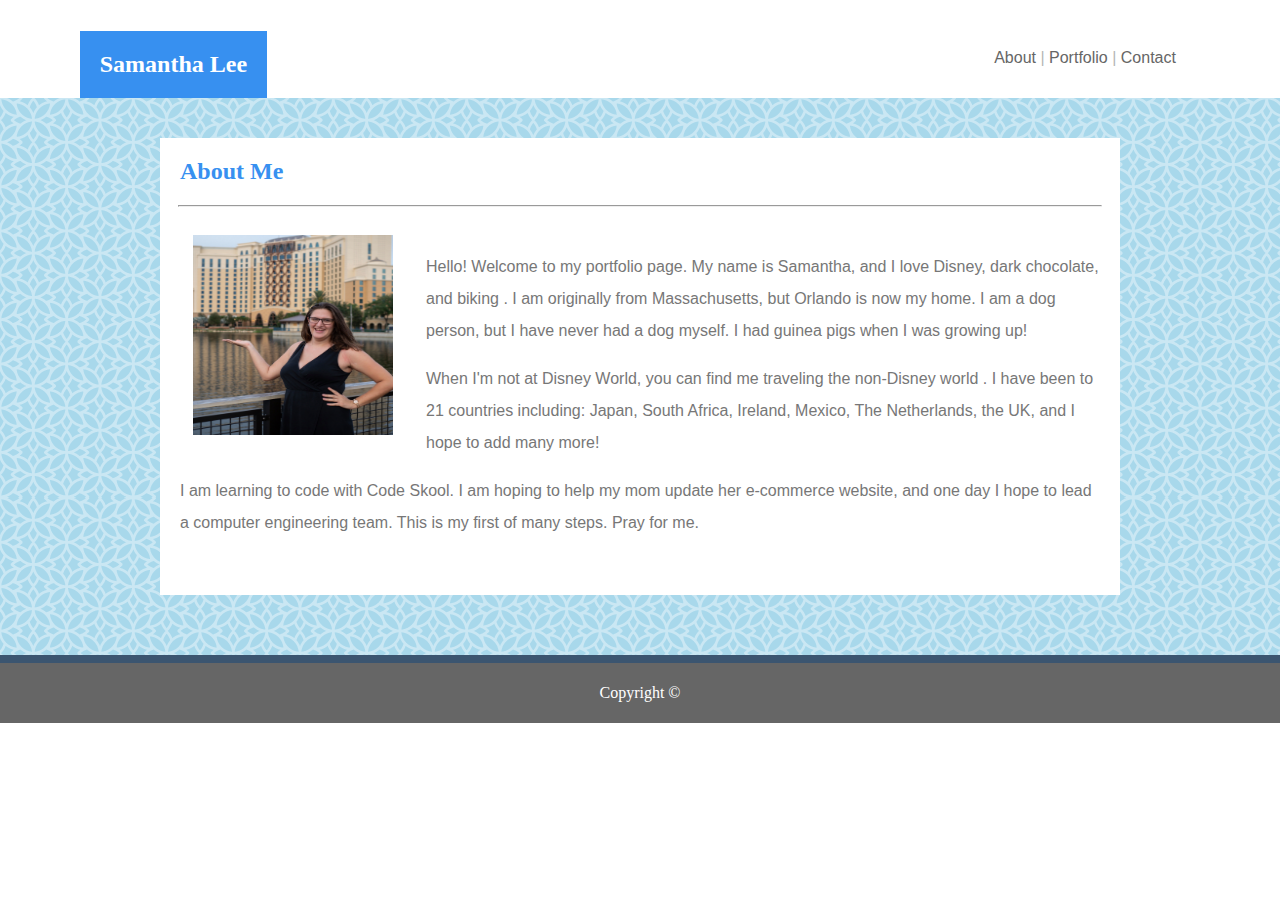
<file: index.html>
<!DOCTYPE html>
<html lang="en">
<head>
    <meta charset="UTF-8">
    <meta name="viewport" content="width=device-width, initial-scale=1.0">
    <link rel="stylesheet" type="text/css" href="https://meyerweb.com/eric/tools/css/reset/reset.css">
    <title>About Me</title>
    <link href="https://emoji-css.afeld.me/emoji.css" rel="stylesheet">
    <link rel="stylesheet" href=assets/css/style.css>
  <title>About Me</title>

</head>

<body>
 <!-- header -->
    <header>
        <h1 class= "name">Samantha Lee</h1>
        <nav> <a href="index.html">About</a> | <a href="portfolio.html">Portfolio</a> | <a href="contact.html">Contact</a></nav>
    </header>
<section class=background>
    <div class="container">

 <!-- about me section -->
        <h1 class="topic">About Me</h1>
        <hr>
        <img id="bio-image" src="assets/images/coronadopic.jpg" alt="Work picture">
        <section class="portfolio-info">
        <p>Hello! Welcome to my portfolio page. My name is Samantha, and I love Disney, dark chocolate, and biking <i class="em em-bike" aria-role="presentation" aria-label="bike"></i>. I am originally from Massachusetts, but Orlando is now my home. I am a dog person, but I have never had a dog myself. I had guinea pigs when I was growing up!</p>
        <p>When I'm not at Disney World, you can find me traveling the non-Disney world <i class="em em-globe_with_meridians" aria-role="presentation" aria-label="pray"></i>. I have been to 21 countries including: Japan, South Africa, Ireland, Mexico, The Netherlands, the UK, and I hope to add many more!</p>
        <p> I am learning to code with Code Skool. I am hoping to help my mom update her e-commerce website, and one day I hope to lead a computer engineering team. This is my first of many steps. Pray for me. <i class="em em-pray" aria-role="presentation" aria-label="pray"></i>
        </p>
        </section>
    </div> 
</section> 
<!-- footer  -->
        <footer>
            <p>Copyright &#169</p>
        </footer>  

</body>
</html>
</file>
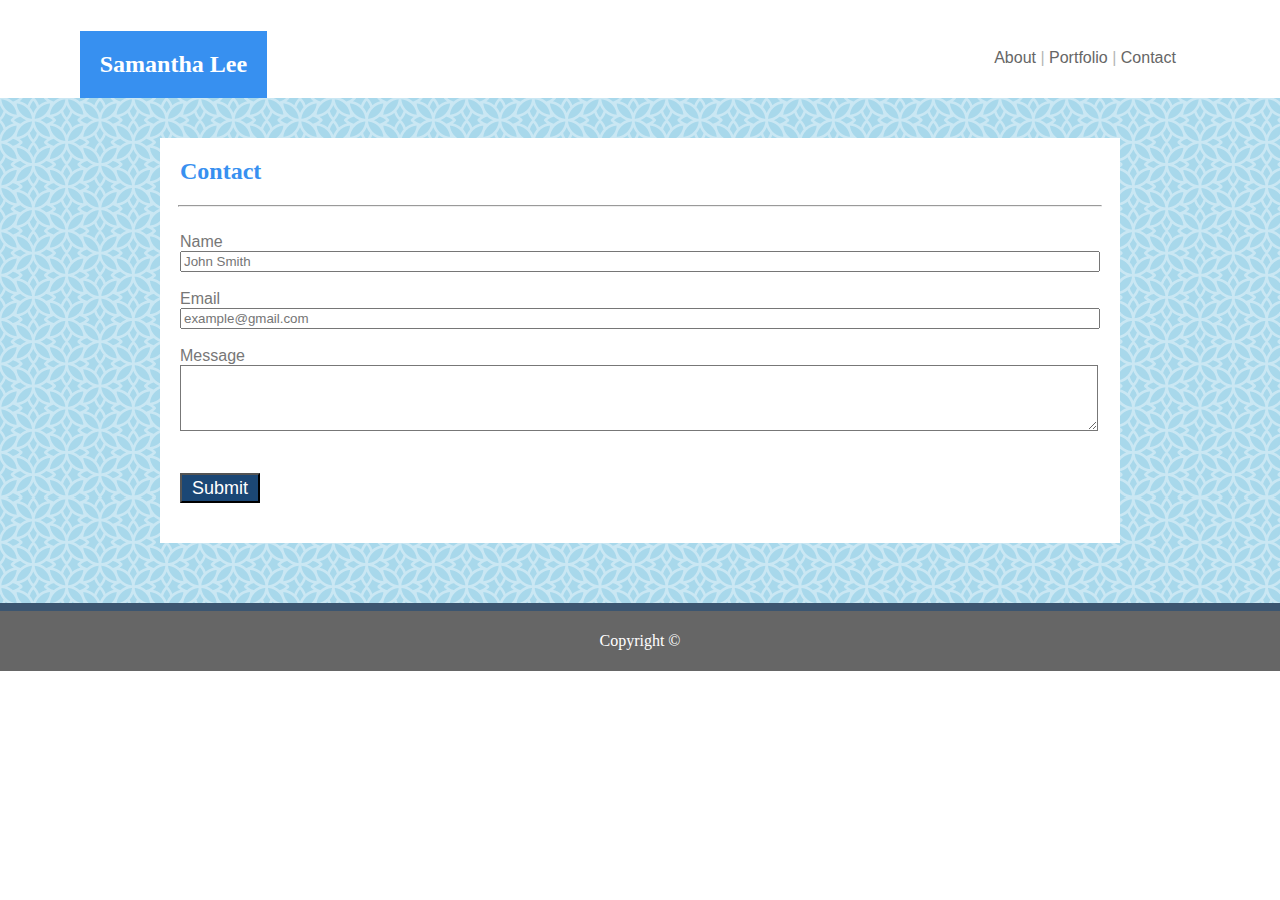
<file: contact.html>
<!DOCTYPE html>
<html lang="en">
<head>
    <meta charset="UTF-8">
    <meta name="viewport" content="width=device-width, initial-scale=1.0">
    <link rel="stylesheet" type="text/css" href="https://meyerweb.com/eric/tools/css/reset/reset.css">
    <title>Contact Me</title>
    <link rel="stylesheet" href=assets/css/style.css>
    <title>Contact Me!</title>
</head>

<body>
<!-- header -->
    <header>
    <h1 class= "name">Samantha Lee</h1>
    <nav> <a href="index.html">About</a> | <a href="portfolio.html">Portfolio</a> | <a href="contact.html">Contact</a></nav>
</header>
<!-- content  -->
<section class=background>

    <div class="container">
        <h1 class="topic">Contact</h1>
        <hr> <br>
<!-- form  -->
        <section id="contact-form">
            <form action="/action_page.php" method="get" id="nameform">
                <label for="name">Name</label>
                <br>
                <input type="text" id="name" name="name" placeholder="John Smith"><br><br>
                <label for="email">Email</label>
                <br>
                <input type="text" id="email" name="email" placeholder="example@gmail.com">
            </form>
            <br>
            <label for="message">Message</label>
            <br>
            <textarea id="message" rows="4" cols="50" form="nameform">
                </textarea><br><br>
            <button type="submit" form="nameform" value="Submit">Submit</button>
        </section>
    </div>
</section> 
<!-- footer  -->
        <footer>
            <p>Copyright &#169</p>
        </footer>   
</body>
</html>
</file>
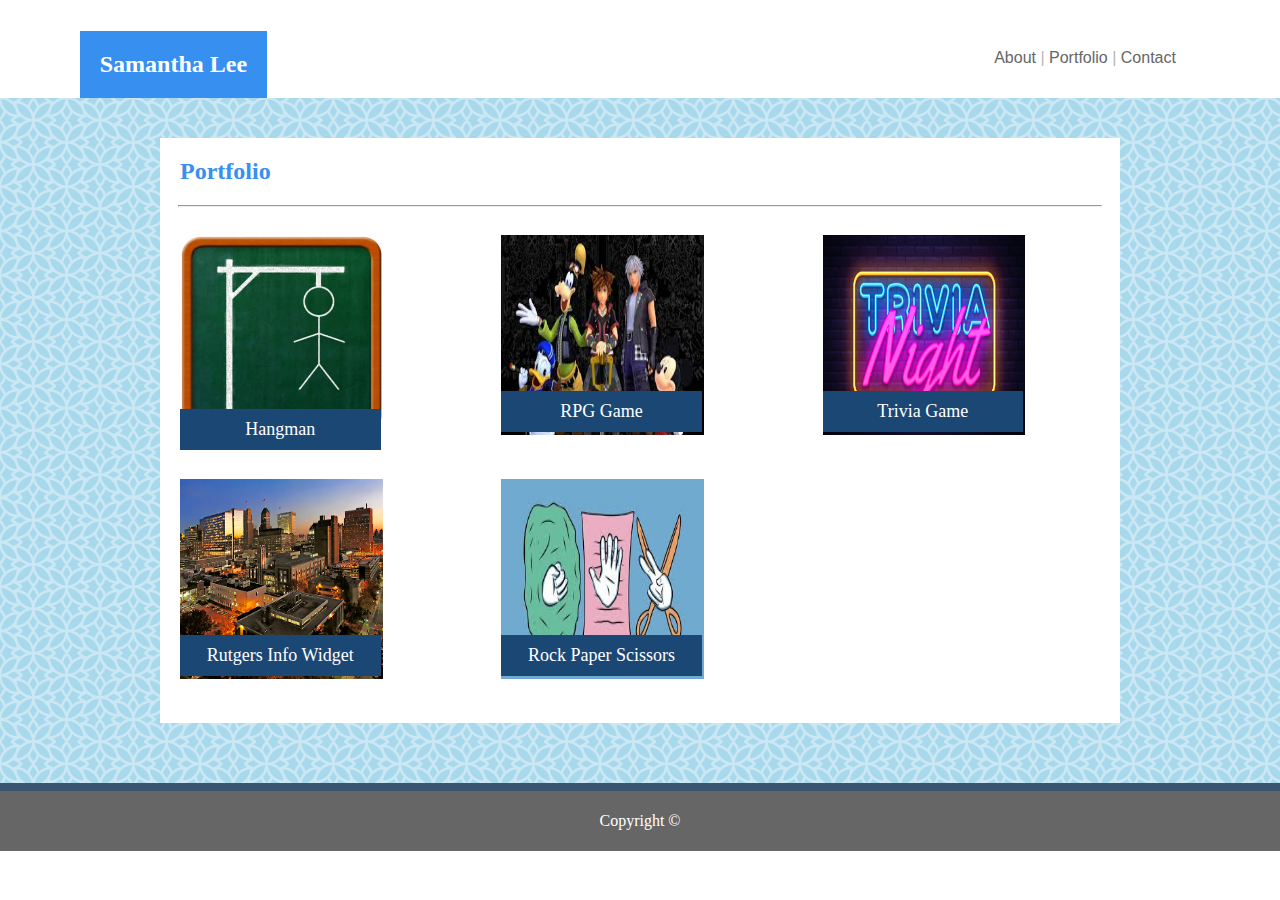
<file: portfolio.html>
<!DOCTYPE html>
<html lang="en">
<head>
    <meta charset="UTF-8">
    <meta name="viewport" content="width=device-width, initial-scale=1.0">
    <link rel="stylesheet" href=assets/css/style.css>
    <title>Portfolio</title>
</head>

<body>
 <!-- header -->
    <header>
        <h1 class= "name">Samantha Lee</h1>
        <nav> <a href="index.html">About</a> | <a href="portfolio.html">Portfolio</a> | <a href="contact.html">Contact</a></nav>
    </header>

<section class=background>
    <div class="container">
            <h1 class="topic">Portfolio</h1>
            <hr>
    <!-- portfilio pictures  -->
                    <div class="hangman">
                        <img id="hangman-image" src="assets/images/hangman.jpeg" alt="Hangman picture">
                        <div class=text-block>Hangman</div>
                    </div>
                    <div class="rpg-game">
                        <img id="rpg-image" src="assets/images/rpg.jpeg" alt="RPG Game picture">
                        <p class=text-block>RPG Game</p>
                    </div> 
                    <div class="trivia-game">
                        <img id="trivia-image" src="assets/images/trivia.png" alt="Trivia game picture">
                        <p class=text-block>Trivia Game</p>   
                    </div>
                    <div class="rutgers">
                        <img id="rutgers-image" src="assets/images/rutgers.jpg" alt="Rutgers info widget picture">
                        <p class=text-block>Rutgers Info Widget</p>
                    </div>
                    <div class="rock-paper">
                        <img id="rockpaper-image" src="assets/images/rock-paper.jpeg" alt="Rock paper picture">
                        <p class=text-block>Rock Paper Scissors</p>
                    </div>
    </div>    
</section>
    <footer>
        <p>Copyright &#169</p>
    </footer>
</body>
</html>
</file>
